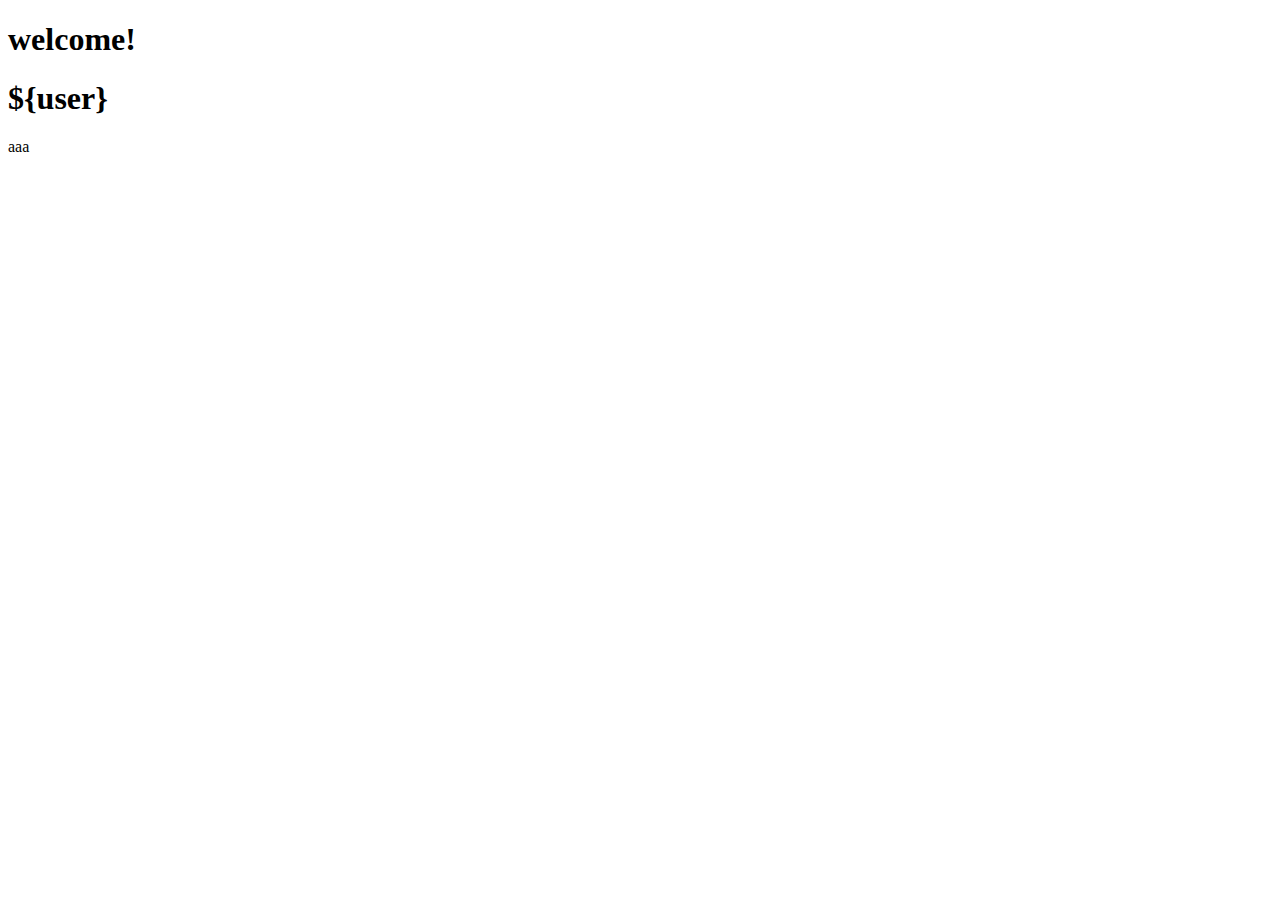
<file: ben/springBoot/shiro-mybatisplus/src/main/resources/templates/index.html>
<!DOCTYPE HTML>
<html xmlns:th="http://www.thymeleaf.org" lang="ch">
<head>
    <meta http-equiv="Content-Type" content="text/html; charset=UTF-8"/>
    <title>index</title>
</head>
<body>
<h1>welcome!</h1>
<h1 th:text="${user}">${user}</h1>
<span th:text="'${user}'"></span>
aaa
<span th:text="${user}"></span>
</body>
</html>
</file>
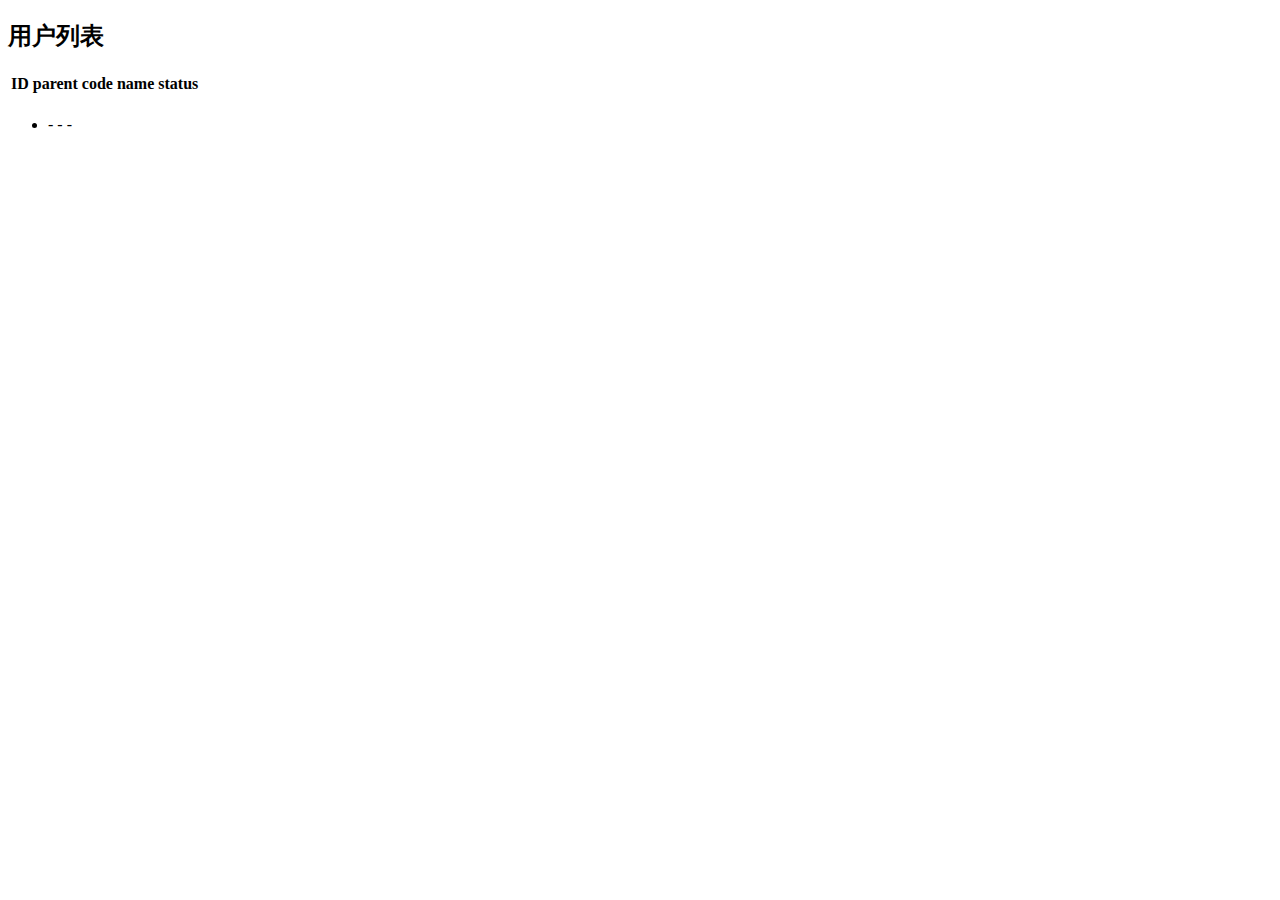
<file: ben/springBoot/shiro-mybatisplus/src/main/resources/templates/dictList.html>
<!DOCTYPE html>
<html lang="en" xmlns:th="http://www.thymeleaf.org">
<head>
    <meta charset="UTF-8">
    <title>dictList</title>
</head>
<body>
<h2>用户列表</h2>
<div class="container">
    <div class="form-inline">
        <table class="table">
            <tr class="table-striped">
                <th>ID</th>
                <th>parent</th>
                <th>code</th>
                <th>name</th>
                <th>status</th>
            </tr>
            <tr th:each="dict:${list}">
                <td><span th:text="${dict.id}"></span></td>
                <td><span th:text="${dict.parent}"></span></td>
                <td><span th:text="${dict.code}"></span></td>
                <td><span th:text="${dict.name}"></span></td>
                <td><span th:text="${dict.status}"></span></td>
            </tr>
        </table>
    </div>
</div>
<div>

    <ul>
        <li th:each="dict:${list}">
            <span th:text="${dict.id}"></span>-
            <span th:text="${dict.parent}"></span>-
            <span th:text="${dict.code}"></span>-
            <span th:text="${dict.name}"></span>
            <span th:text="${dict.status}"></span>
        </li>
    </ul>
</div>
</body>
</html>
</file>
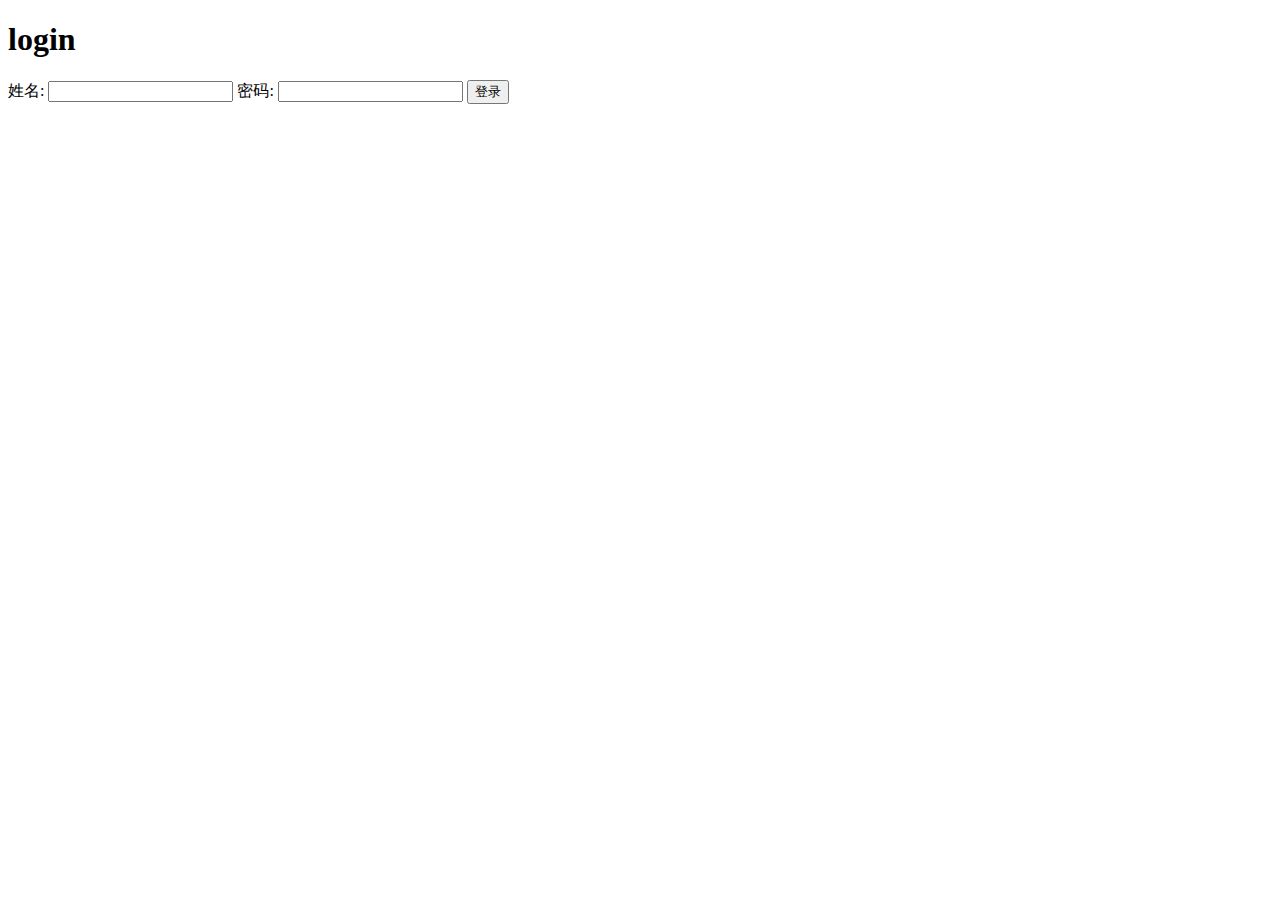
<file: ben/springBoot/shiro-mybatisplus/src/main/resources/templates/login.html>
<!DOCTYPE html>
<html lang="en" xmlnx:th="http://www.thymeleaf.org" xmlns:xmlnx="http://www.w3.org/1999/xhtml">
<head>
    <meta charset="UTF-8">
    <title>login</title>
</head>
<body>
<h1>login</h1>
<form action="login" method="post">
    <label>
        姓名:
        <input type="text" name="username">
    </label>
    <label>
        密码:
        <input type="password" name="password">
    </label>
    <input type="submit" value="登录">
</form>
</body>
</html>
</file>
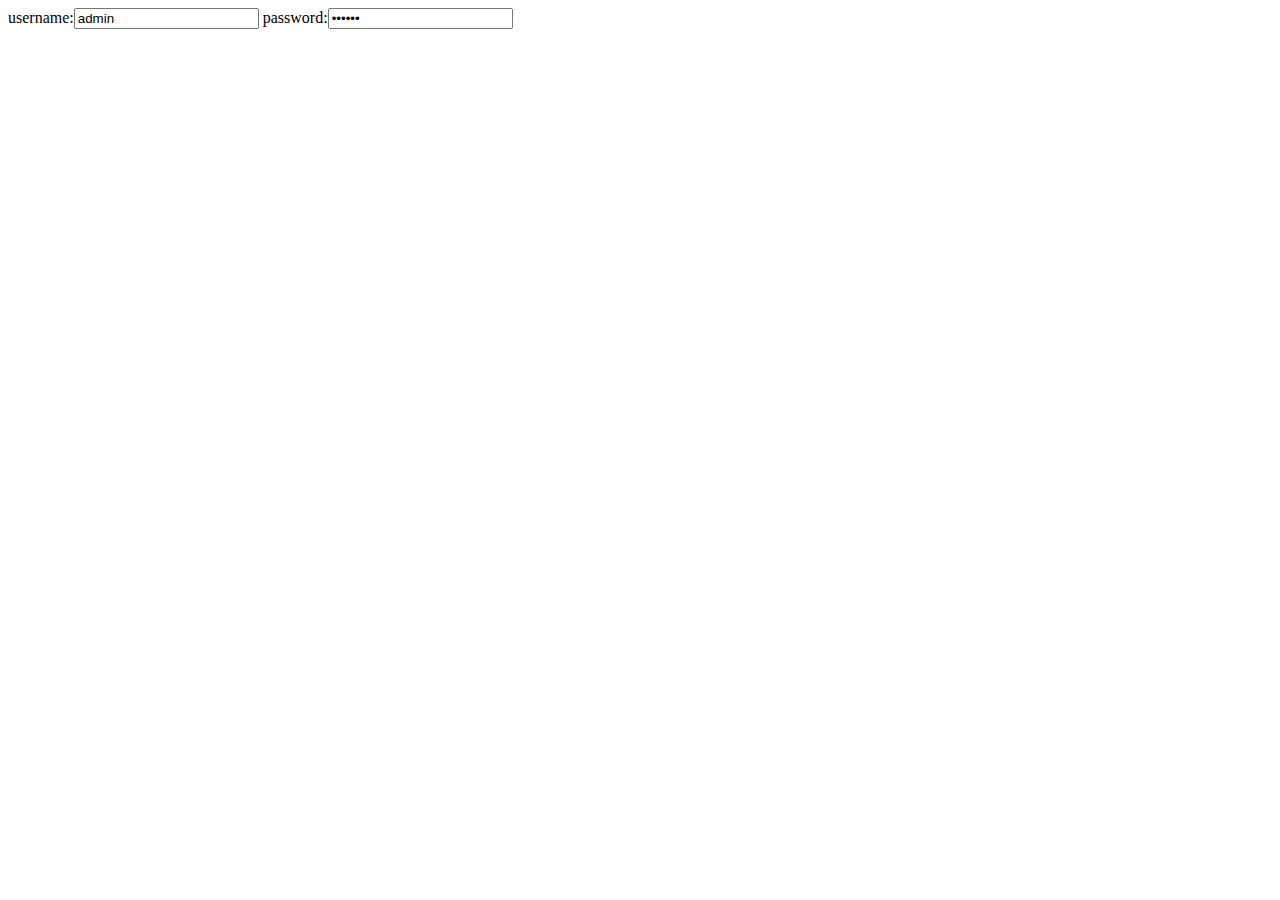
<file: ben/springBoot/simple-shiro/src/main/resources/templates/login.html>
<!DOCTYPE html>
<html lang="en">
<head>
    <meta charset="UTF-8">
    <title>login</title>
</head>
<body>
<form action="" method="post">
    <label>
        username:<input type="text" value="admin" name="username">
    </label>
    <label>
        password:<input type="password" name="password" value="123456">
    </label>
</form>
</body>
</html>
</file>
